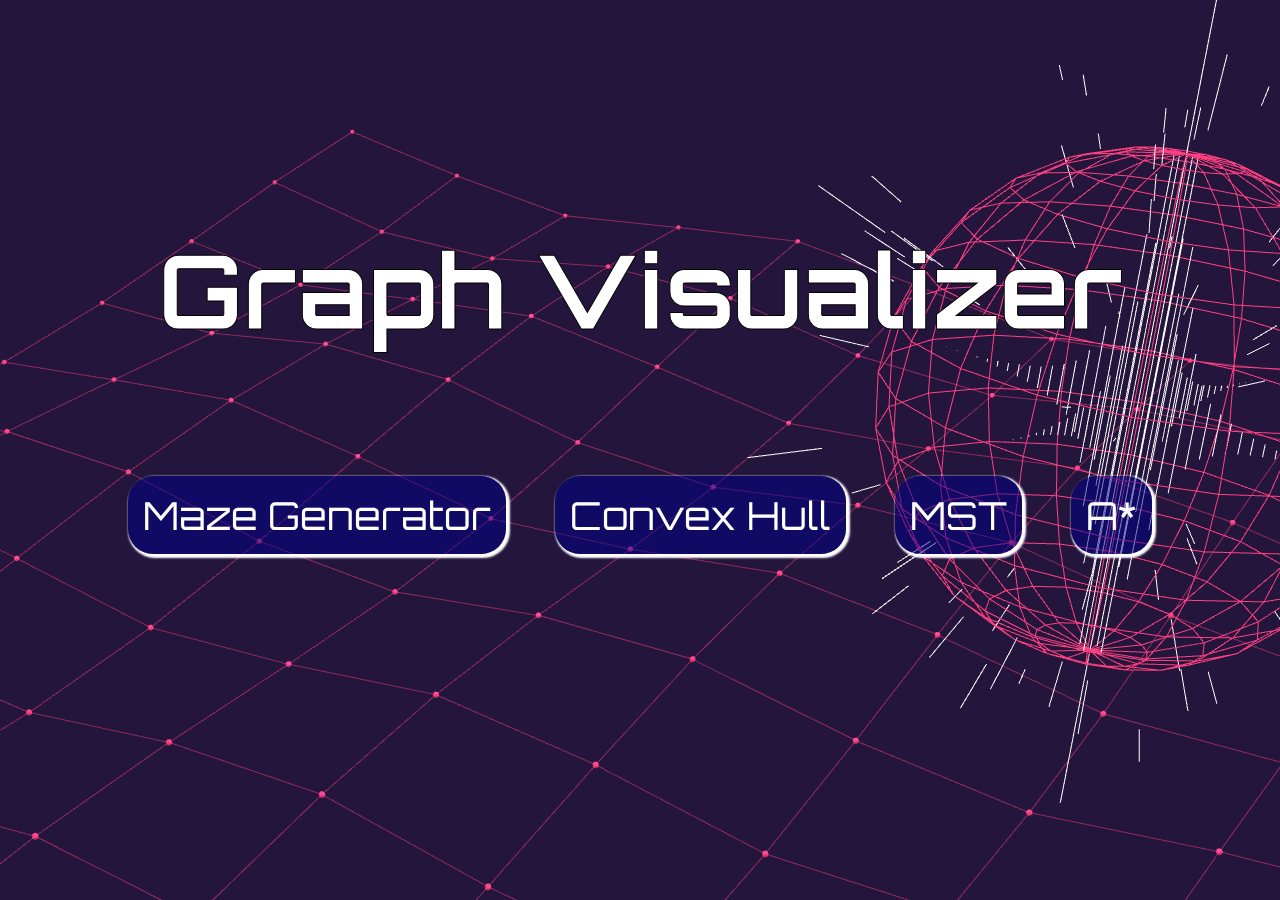
<file: index.html>
<!DOCTYPE html>
<html lang="en" dir="ltr">

<head>
	<meta charset="utf-8">
	<title></title>
	<link href="https://fonts.googleapis.com/css2?family=Orbitron:wght@500&display=swap" rel="stylesheet">
	<link rel="stylesheet" href="style/style.css">
</head>


<body>

	<div id="container">
		<div id="inner-container">
			<div id="title"><h1>Graph Visualizer</h1></div>
			<div id="box">
				<a href="./aStar.html"><span>Maze Generator</span></a>
				<a href=""><span>Convex Hull</span></a>
				<a href=""><span>MST</span> </a>
				<a href=""><span>A*</span></a>
			</div>

	</div>
</body>

<script src="./vanta/three.r119.min.js"></script>
<script src="./vanta/vanta.globe.min.js"></script>
<script>
VANTA.GLOBE({
  el: "body",
  mouseControls: true,
  touchControls: true,
  gyroControls: false,
  minHeight: 200.00,
  minWidth: 200.00,
  scale: 1.00,
  scaleMobile: 1.00
})
</script>

</html>
</file>
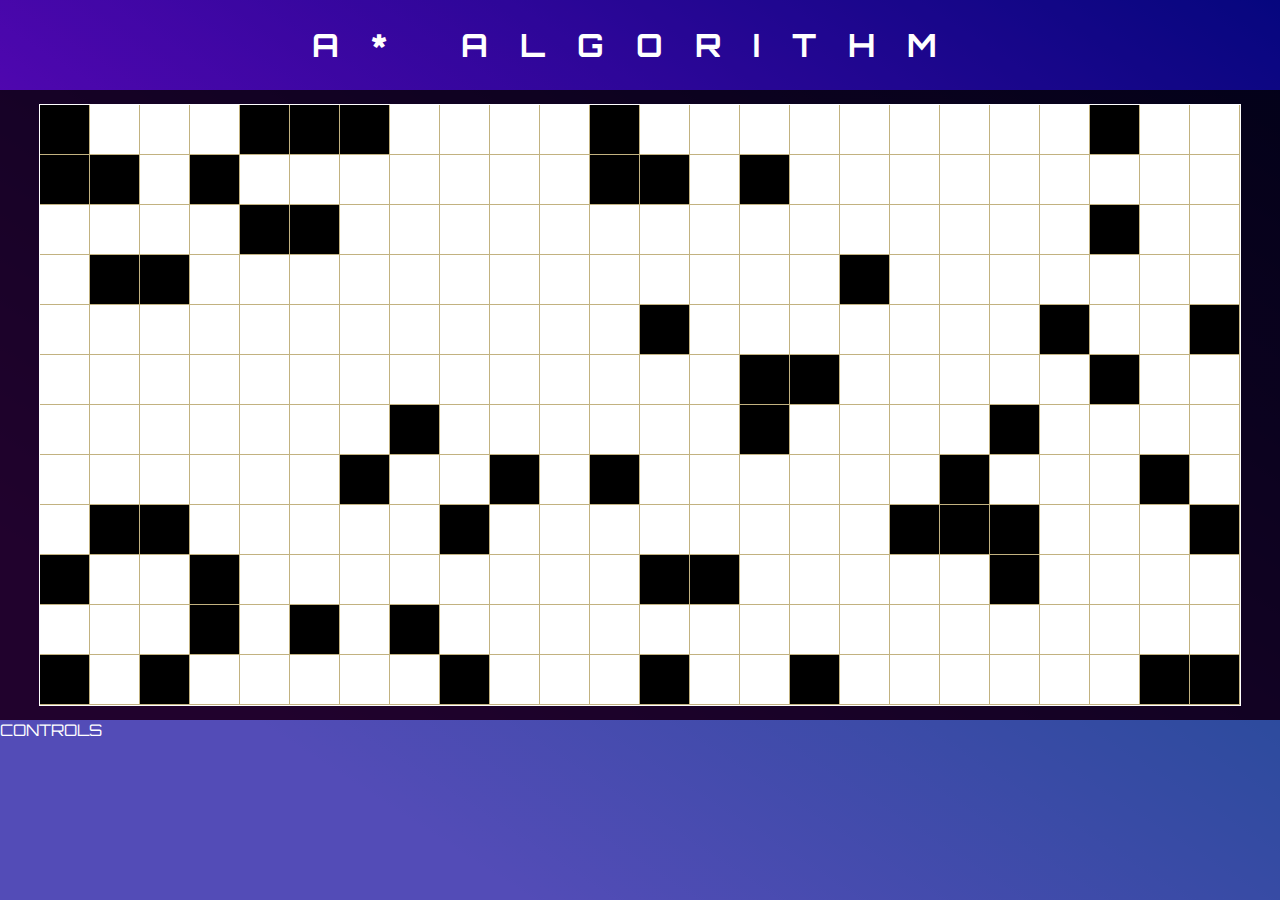
<file: AStar/index.html>
<!DOCTYPE html>
<html lang="en" dir="ltr">
	<head>
		<meta charset="utf-8">
		<title></title>
		<link rel="stylesheet" href="style/style.css">
		<link href="https://fonts.googleapis.com/css2?family=Orbitron:wght@500&display=swap" rel="stylesheet">
	</head>

	<body>
		<div id="a-star" class="container">
			<div id="title">
				<h1>A* Algorithm</h1>
			</div>
			
			<div id="canvas-container">
				<canvas id="myCanvas"></canvas>
			</div>

			<div id="controls">
				CONTROLS
			</div>
			
		</div>
		<script type="module" src="./script/AStar.js"></script>
	</body>

</html>
</file>
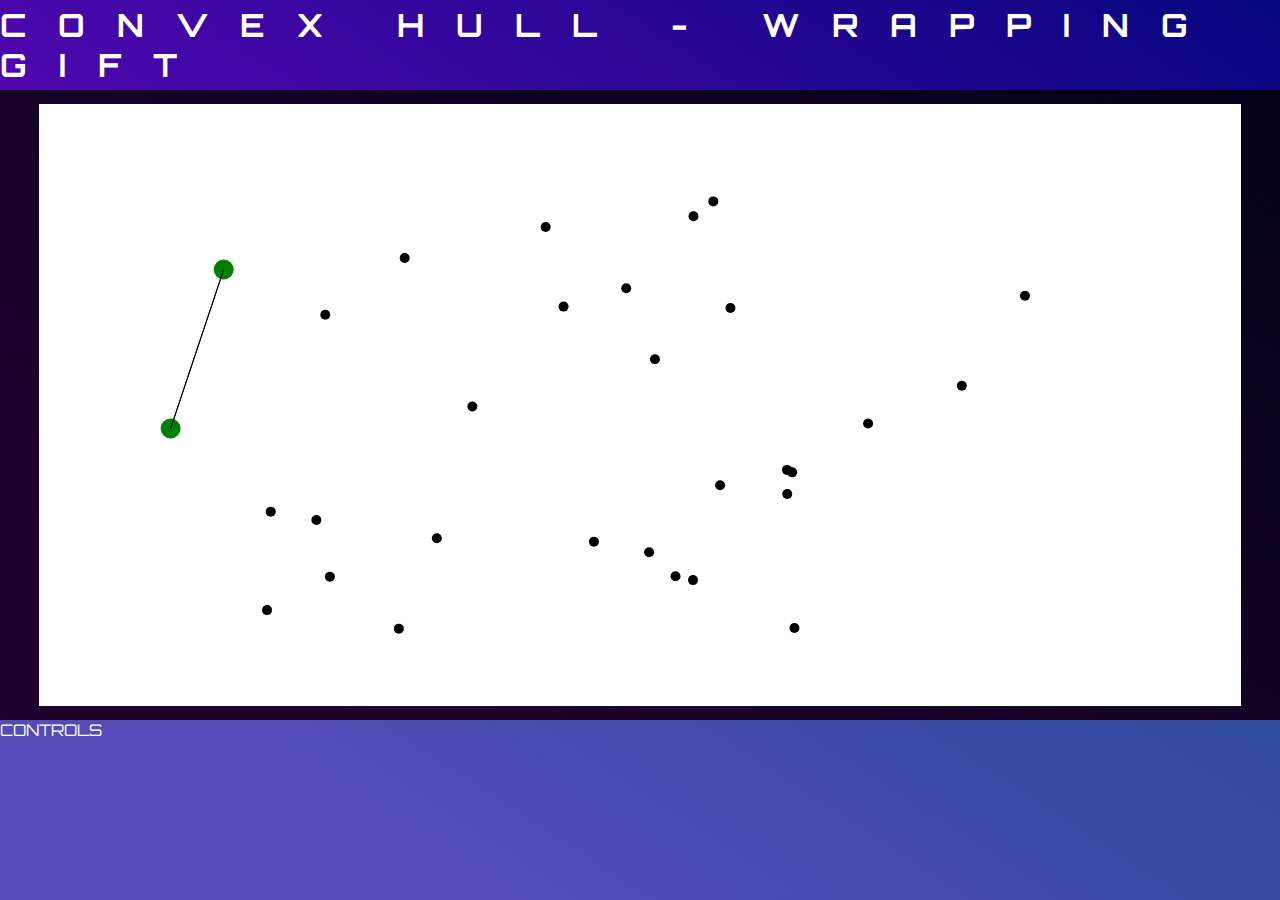
<file: ConvexHull/index.html>
<!DOCTYPE html>
<html lang="en" dir="ltr">
	<head>
		<meta charset="utf-8">
		<title></title>
		<link rel="stylesheet" href="style/style.css">
		<link href="https://fonts.googleapis.com/css2?family=Orbitron:wght@500&display=swap" rel="stylesheet">
	</head>

	<body>
		<div id="a-star" class="container">
			<div id="title">
				<h1>Convex Hull - Wrapping Gift</h1>
			</div>
			
			<div id="canvas-container">
				<canvas id="myCanvas"></canvas>
			</div>

			<div id="controls">
				CONTROLS
			</div>
			
		</div>
		<script type="module" src="./script/convex-hull2.js"></script>
	</body>

</html>
</file>
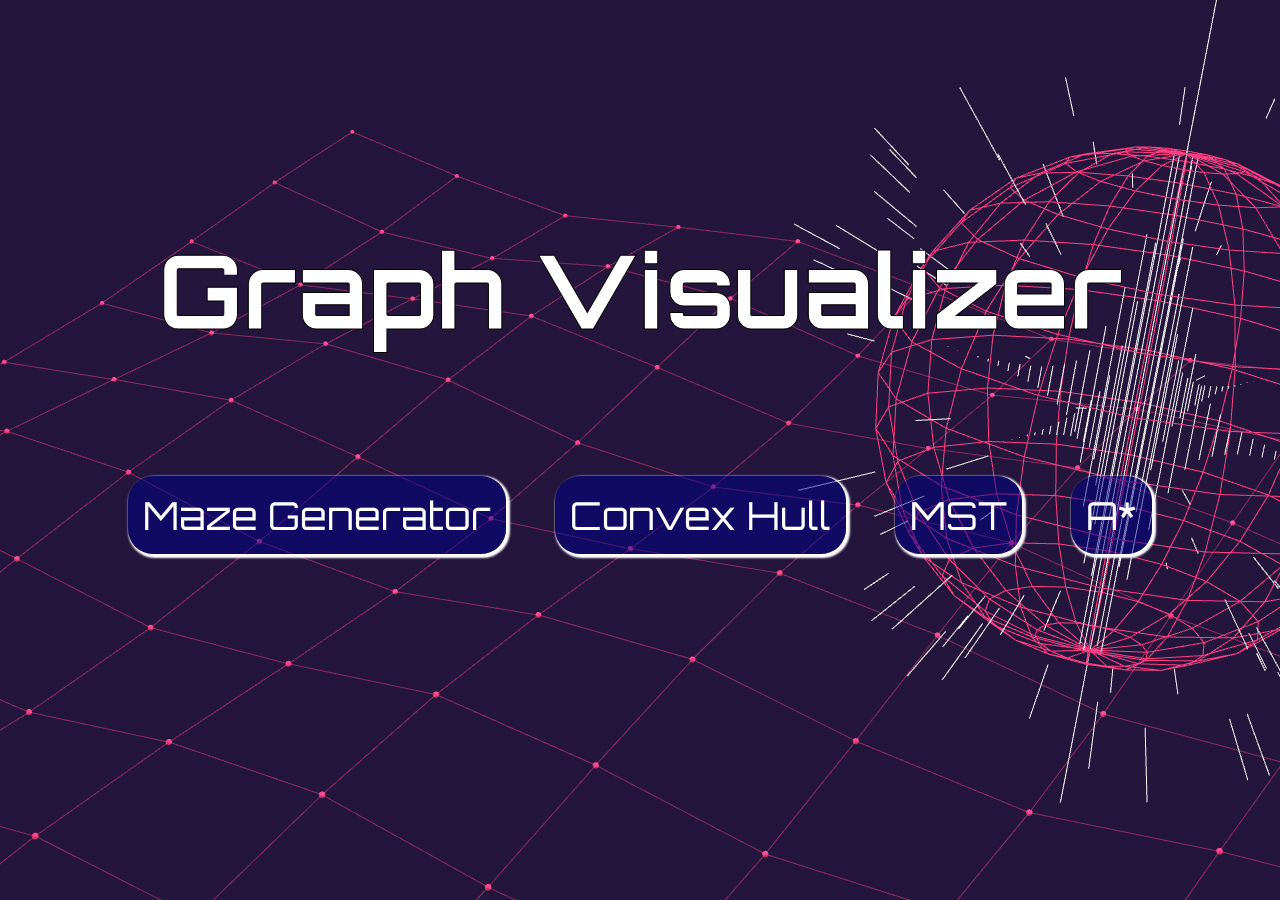
<file: GraphVisualizer/index.html>
<!DOCTYPE html>
<html lang="en" dir="ltr">

<head>
	<meta charset="utf-8">
	<title></title>
	<link href="https://fonts.googleapis.com/css2?family=Orbitron:wght@500&display=swap" rel="stylesheet">
	<link rel="stylesheet" href="style/style.css">
</head>


<body>

	<div id="container">
		<div id="inner-container">
			<div id="title"><h1>Graph Visualizer</h1></div>
			<div id="box">
				<a href=""><span>Maze Generator</span></a>
				<a href="/convexhull.html"><span>Convex Hull</span></a>
				<a href=""><span>MST</span> </a>
				<a href="./aStar.html"><span>A*</span></a>
			</div>

	</div>
</body>

<script src="./vanta/three.r119.min.js"></script>
<script src="./vanta/vanta.globe.min.js"></script>
<script>
VANTA.GLOBE({
  el: "body",
  mouseControls: true,
  touchControls: true,
  gyroControls: false,
  minHeight: 200.00,
  minWidth: 200.00,
  scale: 1.00,
  scaleMobile: 1.00
})
</script>

</html>
</file>
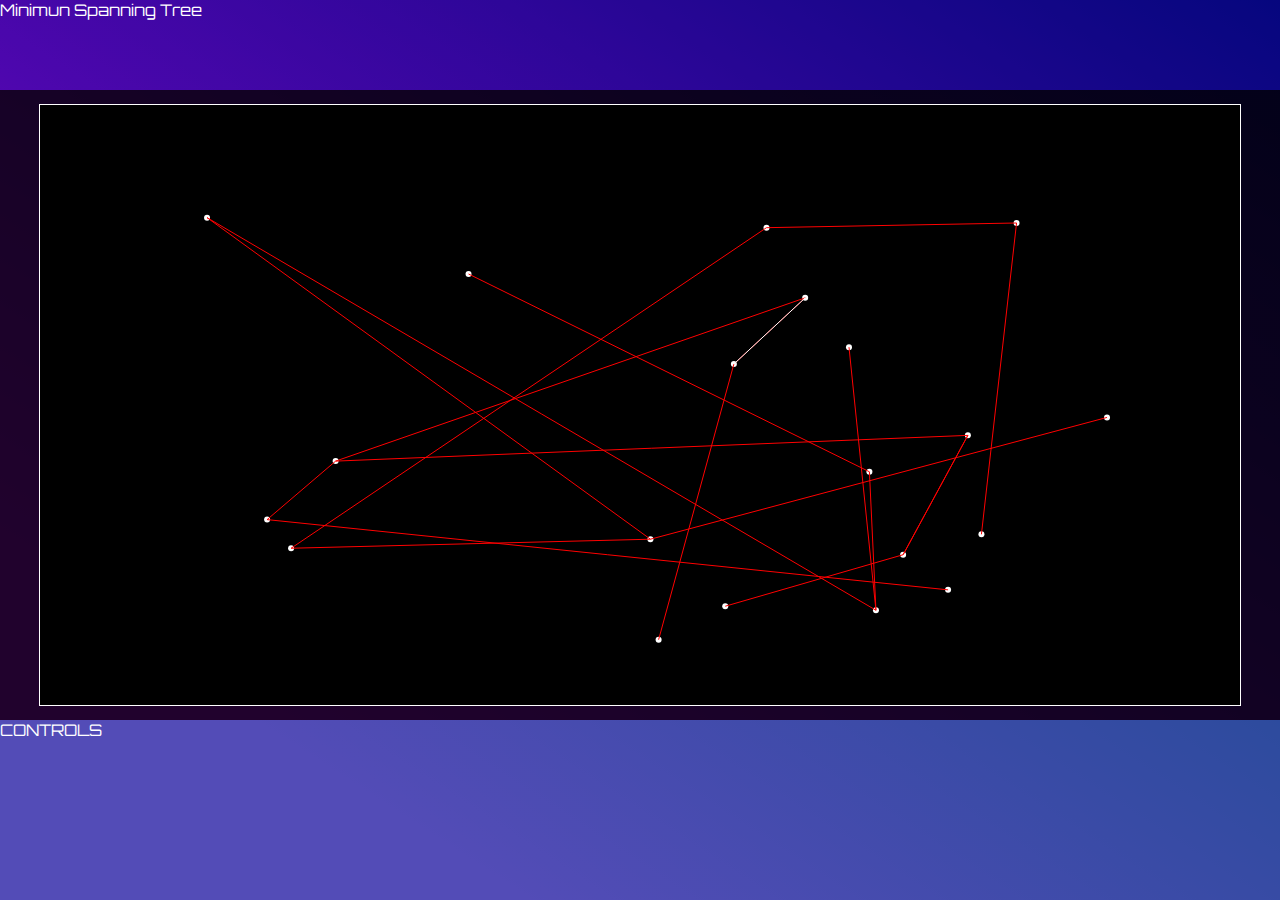
<file: MST/index.html>
<!DOCTYPE html>
<html lang="en" dir="ltr">
	<head>
		<meta charset="utf-8">
		<title></title>
		<link rel="stylesheet" href="style/style.css">
		<link href="https://fonts.googleapis.com/css2?family=Orbitron:wght@500&display=swap" rel="stylesheet">
	</head>

	<body>
		<div id="a-star" class="container">
			<div id="title">
				Minimun Spanning Tree
			</div>
			
			<div id="canvas-container">
				<canvas id="myCanvas"></canvas>
			</div>

			<div id="controls">
				CONTROLS
			</div>
			
		</div>
		<script type="module" src="./script/main.js"></script>
	</body>

</html>
</file>
<file: style/style.css>
/*boilerplate START*/
*, html {
  margin: 0;
  padding: 0;
  -webkit-box-sizing: border-box;
          box-sizing: border-box;
  color: white;
  font-family: 'Orbitron', sans-serif;
}

a {
  text-decoration: none;
}

/*boilerplate END*/
body {
  height: 100vh;
}

#container {
  display: -webkit-box;
  display: -ms-flexbox;
  display: flex;
  height: 100%;
}

#inner-container {
  margin: auto;
  height: 50%;
  width: 100%;
  display: -webkit-box;
  display: -ms-flexbox;
  display: flex;
  -webkit-box-orient: vertical;
  -webkit-box-direction: normal;
      -ms-flex-direction: column;
          flex-direction: column;
  -webkit-box-pack: justify;
      -ms-flex-pack: justify;
          justify-content: space-between;
}

#container h1 {
  font-size: 8vmax;
  text-align: center;
  height: 100%;
  -webkit-text-stroke: 1px black;
}

#box a span {
  background-color: rgba(0, 0, 139, 0.5);
  font-size: 3vmax;
  padding: 15px;
  border-radius: 25px;
  -webkit-box-shadow: 2px 2px 2px 2px white;
          box-shadow: 2px 2px 2px 2px white;
}

#box a span:hover {
  background-color: rgba(0, 0, 139, 0.8);
}

#box {
  margin: auto;
  width: 80%;
  display: -webkit-box;
  display: -ms-flexbox;
  display: flex;
  -webkit-box-pack: justify;
      -ms-flex-pack: justify;
          justify-content: space-between;
}

#a-star {
  height: 100%;
  background: #a60ce2;
  background: linear-gradient(33deg, #a60ce2 20%, #090979 100%);
  overflow: hidden;
}

#a-star #title {
  height: 10%;
  background-color: rgba(0, 0, 139, 0.3);
  display: -webkit-box;
  display: -ms-flexbox;
  display: flex;
}

#a-star #title h1 {
  margin: auto;
  text-transform: uppercase;
  letter-spacing: 1em;
}

#a-star #canvas-container {
  height: 70%;
  background-color: rgba(0, 0, 0, 0.8);
}

#a-star #controls {
  height: 20%;
  background-color: rgba(0, 139, 139, 0.5);
}
/*# sourceMappingURL=style.css.map */
</file>
<file: AStar/style/style.css>
/*boilerplate START*/
*, html {
  margin: 0;
  padding: 0;
  -webkit-box-sizing: border-box;
          box-sizing: border-box;
  color: white;
  font-family: 'Orbitron', sans-serif;
}

a {
  text-decoration: none;
}

/*boilerplate END*/
body {
  height: 100vh;
}

#container {
  display: -webkit-box;
  display: -ms-flexbox;
  display: flex;
  height: 100%;
}

#inner-container {
  margin: auto;
  height: 50%;
  width: 100%;
  display: -webkit-box;
  display: -ms-flexbox;
  display: flex;
  -webkit-box-orient: vertical;
  -webkit-box-direction: normal;
      -ms-flex-direction: column;
          flex-direction: column;
  -webkit-box-pack: justify;
      -ms-flex-pack: justify;
          justify-content: space-between;
}

#container h1 {
  font-size: 8vmax;
  text-align: center;
  height: 100%;
  -webkit-text-stroke: 1px black;
}

#box a span {
  background-color: rgba(0, 0, 139, 0.5);
  font-size: 3vmax;
  padding: 15px;
  border-radius: 25px;
  -webkit-box-shadow: 2px 2px 2px 2px white;
          box-shadow: 2px 2px 2px 2px white;
}

#box a span:hover {
  background-color: rgba(0, 0, 139, 0.8);
}

#box {
  margin: auto;
  width: 80%;
  display: -webkit-box;
  display: -ms-flexbox;
  display: flex;
  -webkit-box-pack: justify;
      -ms-flex-pack: justify;
          justify-content: space-between;
}

#a-star {
  height: 100%;
  background: #a60ce2;
  background: linear-gradient(33deg, #a60ce2 20%, #090979 100%);
  overflow: hidden;
}

#a-star #title {
  height: 10%;
  background-color: rgba(0, 0, 139, 0.3);
  display: -webkit-box;
  display: -ms-flexbox;
  display: flex;
}

#a-star #title h1 {
  margin: auto;
  text-transform: uppercase;
  letter-spacing: 1em;
}

#a-star #canvas-container {
  height: 70%;
  background-color: rgba(0, 0, 0, 0.8);
  display: -webkit-box;
  display: -ms-flexbox;
  display: flex;
}

#a-star #canvas-container #myCanvas {
  margin: auto;
  border: 1px solid white;
}

#a-star #controls {
  height: 20%;
  background-color: rgba(0, 139, 139, 0.5);
}
/*# sourceMappingURL=style.css.map */
</file>
<file: ConvexHull/style/style.css>
/*boilerplate START*/
*, html {
  margin: 0;
  padding: 0;
  -webkit-box-sizing: border-box;
          box-sizing: border-box;
  color: white;
  font-family: 'Orbitron', sans-serif;
}

a {
  text-decoration: none;
}

/*boilerplate END*/
body {
  height: 100vh;
}

#container {
  display: -webkit-box;
  display: -ms-flexbox;
  display: flex;
  height: 100%;
}

#inner-container {
  margin: auto;
  height: 50%;
  width: 100%;
  display: -webkit-box;
  display: -ms-flexbox;
  display: flex;
  -webkit-box-orient: vertical;
  -webkit-box-direction: normal;
      -ms-flex-direction: column;
          flex-direction: column;
  -webkit-box-pack: justify;
      -ms-flex-pack: justify;
          justify-content: space-between;
}

#container h1 {
  font-size: 8vmax;
  text-align: center;
  height: 100%;
  -webkit-text-stroke: 1px black;
}

#box a span {
  background-color: rgba(0, 0, 139, 0.5);
  font-size: 3vmax;
  padding: 15px;
  border-radius: 25px;
  -webkit-box-shadow: 2px 2px 2px 2px white;
          box-shadow: 2px 2px 2px 2px white;
}

#box a span:hover {
  background-color: rgba(0, 0, 139, 0.8);
}

#box {
  margin: auto;
  width: 80%;
  display: -webkit-box;
  display: -ms-flexbox;
  display: flex;
  -webkit-box-pack: justify;
      -ms-flex-pack: justify;
          justify-content: space-between;
}

#a-star {
  height: 100%;
  background: #a60ce2;
  background: linear-gradient(33deg, #a60ce2 20%, #090979 100%);
  overflow: hidden;
}

#a-star #title {
  height: 10%;
  background-color: rgba(0, 0, 139, 0.3);
  display: -webkit-box;
  display: -ms-flexbox;
  display: flex;
}

#a-star #title h1 {
  margin: auto;
  text-transform: uppercase;
  letter-spacing: 1em;
}

#a-star #canvas-container {
  height: 70%;
  background-color: rgba(0, 0, 0, 0.8);
  display: -webkit-box;
  display: -ms-flexbox;
  display: flex;
}

#a-star #canvas-container #myCanvas {
  margin: auto;
  border: 1px solid white;
}

#a-star #controls {
  height: 20%;
  background-color: rgba(0, 139, 139, 0.5);
}
/*# sourceMappingURL=style.css.map */
</file>
<file: GraphVisualizer/style/style.css>
/*boilerplate START*/
*, html {
  margin: 0;
  padding: 0;
  -webkit-box-sizing: border-box;
          box-sizing: border-box;
  color: white;
  font-family: 'Orbitron', sans-serif;
}

a {
  text-decoration: none;
}

/*boilerplate END*/
body {
  height: 100vh;
}

#container {
  display: -webkit-box;
  display: -ms-flexbox;
  display: flex;
  height: 100%;
}

#inner-container {
  margin: auto;
  height: 50%;
  width: 100%;
  display: -webkit-box;
  display: -ms-flexbox;
  display: flex;
  -webkit-box-orient: vertical;
  -webkit-box-direction: normal;
      -ms-flex-direction: column;
          flex-direction: column;
  -webkit-box-pack: justify;
      -ms-flex-pack: justify;
          justify-content: space-between;
}

#container h1 {
  font-size: 8vmax;
  text-align: center;
  height: 100%;
  -webkit-text-stroke: 1px black;
}

#box a span {
  background-color: rgba(0, 0, 139, 0.5);
  font-size: 3vmax;
  padding: 15px;
  border-radius: 25px;
  -webkit-box-shadow: 2px 2px 2px 2px white;
          box-shadow: 2px 2px 2px 2px white;
}

#box a span:hover {
  background-color: rgba(0, 0, 139, 0.8);
}

#box {
  margin: auto;
  width: 80%;
  display: -webkit-box;
  display: -ms-flexbox;
  display: flex;
  -webkit-box-pack: justify;
      -ms-flex-pack: justify;
          justify-content: space-between;
}

#a-star {
  height: 100%;
  background: #a60ce2;
  background: linear-gradient(33deg, #a60ce2 20%, #090979 100%);
  overflow: hidden;
}

#a-star #title {
  height: 10%;
  background-color: rgba(0, 0, 139, 0.3);
  display: -webkit-box;
  display: -ms-flexbox;
  display: flex;
}

#a-star #title h1 {
  margin: auto;
  text-transform: uppercase;
  letter-spacing: 1em;
}

#a-star #canvas-container {
  height: 70%;
  background-color: rgba(0, 0, 0, 0.8);
  display: -webkit-box;
  display: -ms-flexbox;
  display: flex;
}

#a-star #canvas-container #myCanvas {
  margin: auto;
  border: 1px solid white;
}

#a-star #controls {
  height: 20%;
  background-color: rgba(0, 139, 139, 0.5);
}
/*# sourceMappingURL=style.css.map */
</file>
<file: MST/style/style.css>
/*boilerplate START*/
*, html {
  margin: 0;
  padding: 0;
  -webkit-box-sizing: border-box;
          box-sizing: border-box;
  color: white;
  font-family: 'Orbitron', sans-serif;
}

a {
  text-decoration: none;
}

/*boilerplate END*/
body {
  height: 100vh;
}

#container {
  display: -webkit-box;
  display: -ms-flexbox;
  display: flex;
  height: 100%;
}

#inner-container {
  margin: auto;
  height: 50%;
  width: 100%;
  display: -webkit-box;
  display: -ms-flexbox;
  display: flex;
  -webkit-box-orient: vertical;
  -webkit-box-direction: normal;
      -ms-flex-direction: column;
          flex-direction: column;
  -webkit-box-pack: justify;
      -ms-flex-pack: justify;
          justify-content: space-between;
}

#container h1 {
  font-size: 8vmax;
  text-align: center;
  height: 100%;
  -webkit-text-stroke: 1px black;
}

#box a span {
  background-color: rgba(0, 0, 139, 0.5);
  font-size: 3vmax;
  padding: 15px;
  border-radius: 25px;
  -webkit-box-shadow: 2px 2px 2px 2px white;
          box-shadow: 2px 2px 2px 2px white;
}

#box a span:hover {
  background-color: rgba(0, 0, 139, 0.8);
}

#box {
  margin: auto;
  width: 80%;
  display: -webkit-box;
  display: -ms-flexbox;
  display: flex;
  -webkit-box-pack: justify;
      -ms-flex-pack: justify;
          justify-content: space-between;
}

#a-star {
  height: 100%;
  background: #a60ce2;
  background: linear-gradient(33deg, #a60ce2 20%, #090979 100%);
  overflow: hidden;
}

#a-star #title {
  height: 10%;
  background-color: rgba(0, 0, 139, 0.3);
  display: -webkit-box;
  display: -ms-flexbox;
  display: flex;
}

#a-star #title h1 {
  margin: auto;
  text-transform: uppercase;
  letter-spacing: 1em;
}

#a-star #canvas-container {
  height: 70%;
  background-color: rgba(0, 0, 0, 0.8);
  display: -webkit-box;
  display: -ms-flexbox;
  display: flex;
}

#a-star #canvas-container #myCanvas {
  margin: auto;
  border: 1px solid white;
}

#a-star #controls {
  height: 20%;
  background-color: rgba(0, 139, 139, 0.5);
}
/*# sourceMappingURL=style.css.map */
</file>
